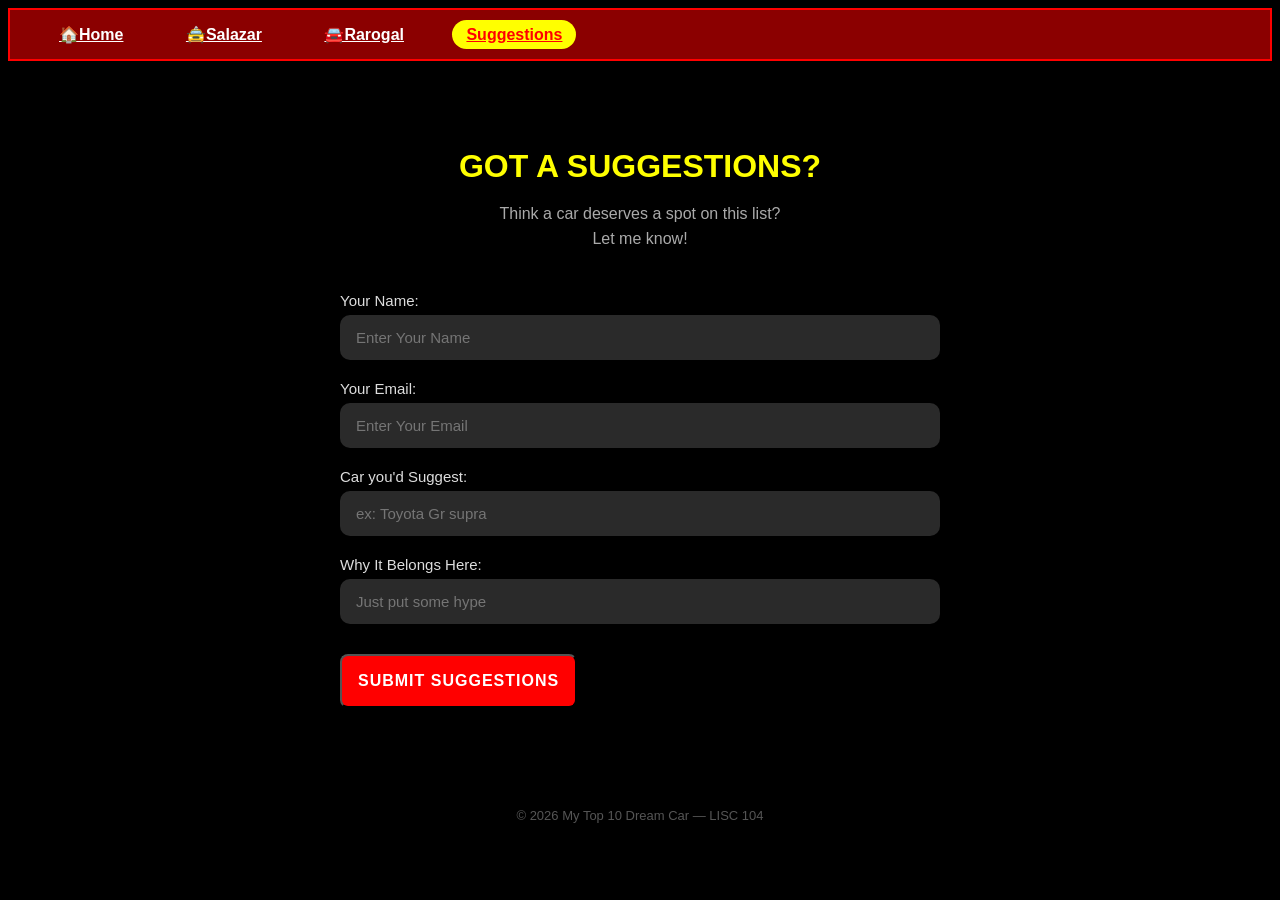
<file: suggestions.html>
<!DOCTYPE html>
<html>

<head>
  <meta charset="UTF-8">
  <meta name="viewport" content="width=device-width, initial-scale=1">
  <title>Suggestions</title>
  <link rel="stylesheet" href="shared.css"/>
</head>

<body>
<nav>
   <a href="index.html" class="nav-link">🏠Home</a>
   <a href="Giga-Chad.html" class="nav-link">🚖Salazar</a>
   <a href= "Rarogal.html" class="nav-link">🚘Rarogal</a>
   <a href="suggestions.html" class="nav-link active">Suggestions</a>
  </nav>
  
  
  
  <section class="suggestions-section">
    <h1 class="suggestions-title"> GOT A SUGGESTIONS? </h1>
    <p class="suggestions-sub"> Think a car deserves a spot on this list? <br> Let me know!</p>
    
    
    
    <div class="suggestions-form">
      
      <div class="form-group">
        <label> Your Name: </label>
        <input type="text" placeholder="Enter Your Name" />
      </div>
      
      <div class="form-group">
        <label> Your Email: </label>
        <input type="text" placeholder="Enter Your Email" />
      </div>
      
      <div class="form-group">
        <label> Car you'd Suggest:</label>
        <input type="text" placeholder="ex: Toyota Gr supra"/>
      </div>
      
      <div class="form-group">
        <label> Why It Belongs Here:</label>
        <input type="text" placeholder="Just put some hype"/>
      </div>
   </div>
    
  
  <button class="submit-btn"> SUBMIT SUGGESTIONS </button>
    
    
  </section>
  
  
   <footer>© 2026 My Top 10 Dream Car — LISC 104</footer>
</body>

</html>
</file>
<file: shared.css>
html { 
 scroll-behavior: smooth; 
}

body {
  background-color:  black;
  color: white;
  font-family: sans-serif;
}

h2 {
  text-align: center;
  margin-bottom: 40px;
}

h3 {
  text-align: center;
  margin-bottom: 10px;
  color: lightgray;
}

h1 {
  color: red;
  text-align: center;
}

p {
  text-align: center;
}

nav {
  background-color: darkred;
  padding: 15px 20px;
  border: 2px solid red;
  position: sticky;
  top: 0;
  z-index: 100;
  margin-bottom: 20px;
}


nav a {
  margin:15px;
  color: yellow;
  font-weight: bold;
}

nav a:hover {
  text-decoration: underline;
}

.nav-link {
  color: white;
  font-weight: bold;
  padding: 6px 14px;
  border-radius: 999px;
}

.nav-link.active {
  background-color: yellow;
  color: red;
}

.nav-link:hover {
  background-color: rgba(225, 225, 225, 0.2);
}

.music-btn {
  background-color: black;
  color: yellow;
  border: 2px solid yellow;
  border-radius: 10px;
  padding: 10px 15px;
  cursor: pointer;
}

.music-btn:hover {
  color: orangered;
  border-color: orangered;
}

img {
  max-width: 100%;
}

a{
  color: yellow ;
}

.Baddas-Car { 
  background-color:#1a1a1a;
  border: 2px solid red;
  padding: 15px;
  margin: 10px;
  border-radius: 20px;
  transition: all 0.3s ease-out;
}

.Baddas-Car:hover {
  animation: rev 0.2s infinite;
  transform: scale(1.03);
  box-shadow: 0 0 20px red;
  border-color: orangered;
}

.Baddas-Car img {
  width: 100%;
  height: 300px;
  object-fit: cover;
}

.grind-container {
  display: grid;
  grid-template-columns: repeat(2, 1fr);
  gap: 20px;
  padding: 20px;
}

@media (max-width: 600px) {
  .grind-container {
    grid-template-columns: 1fr;
  }
}

@keyframes rev {
  0% { transform: translateX(0); }
  25% { transform: translateX(-2px); }
  50% { transform: translateX(2px); }
  75% { transform: translateX(-2px); }
  100% { transform: translateX(0); }
}



table {
  width: 100%;
  border-collapse: collapse;
  margin-top: 10px;
  margin-bottom: 150px;
}

table, th, td {
  border: 2px solid darkred; 
  padding: 10px; 
  text-align: center;
}

th {
  background-color: darkred;
}

.btn {
  display: inline-block;
  margin-top: 12px;
  color: yellow ;
  border: 2px solid yellow;
  padding: 8px 16px;
  border-radius: 10px;
}

.btn:hover {
  text-decoration: underline;
  color: orangered;
}

.garage-box {
  display: flex;
  flex-direction: column;
  align-items: center;
  gap: 50px;
  padding: 20px;
}

.garage-card {
  background-color: black;
  border: 2px solid red;
  border-radius: 20px;
  width: 95%;
  display: block;
  max-width: 600px;
  overflow: hidden;
} 
  
.garage-card:hover {
  border-color: darkred;
}

.garage-label {
  background-color: darkred;
  border-radius: 20px 20px 0 0;
  color: white;
  font-size: 25px;
  font-weight: bold;
  text-align: center;
  padding: 15px;
}

.garage-card img {
  display: block;
  height: 250px;
  width: 100%;
  object-fit: cover;
}


.suggestions-section {
  padding: 40px 24px;
  max-width: 600px;
  margin: 0 auto;
}

.suggestions-title {
  font-size: 32px;
  color: yellow;
  text-align: center;
  margin-bottom: 12px;
}

.suggestions-sub {
  color: #aaa;
  text-align: center;
  line-height: 1.6;
  margin-bottom: 40px;
}

.suggestions-form {
  display: flex;
  flex-direction: column;
  gap: 20px;
}

.form-group {
  display: flex;
  flex-direction: column;
  gap: 6px;
}

.form-group label {
  font-size: 15px;
  color: #ddd;
}

.form-group input {
  background-color: #2a2a2a;
  border: none;
  border-radius: 10px;
  padding: 14px 16px;
  color: white;
  font-size: 15px;
}

.form-group input:focus {
  outline: 2px solid red;
}

.submit-btn {
  background-color: red;
  color: white;
  font-size: 16px;
  font-weight: bold;
  letter-spacing: 1px;
  border-radius: 8px;
  padding: 16px;
  cursor: pointer;
  margin-top: 30px;
}

.submit-btn:hover {
  background-color: darkred;
}

footer {
  text-align: center;
  color: #555;
  font-size: 13px;
  margin-top: 60px;
}
</file>
